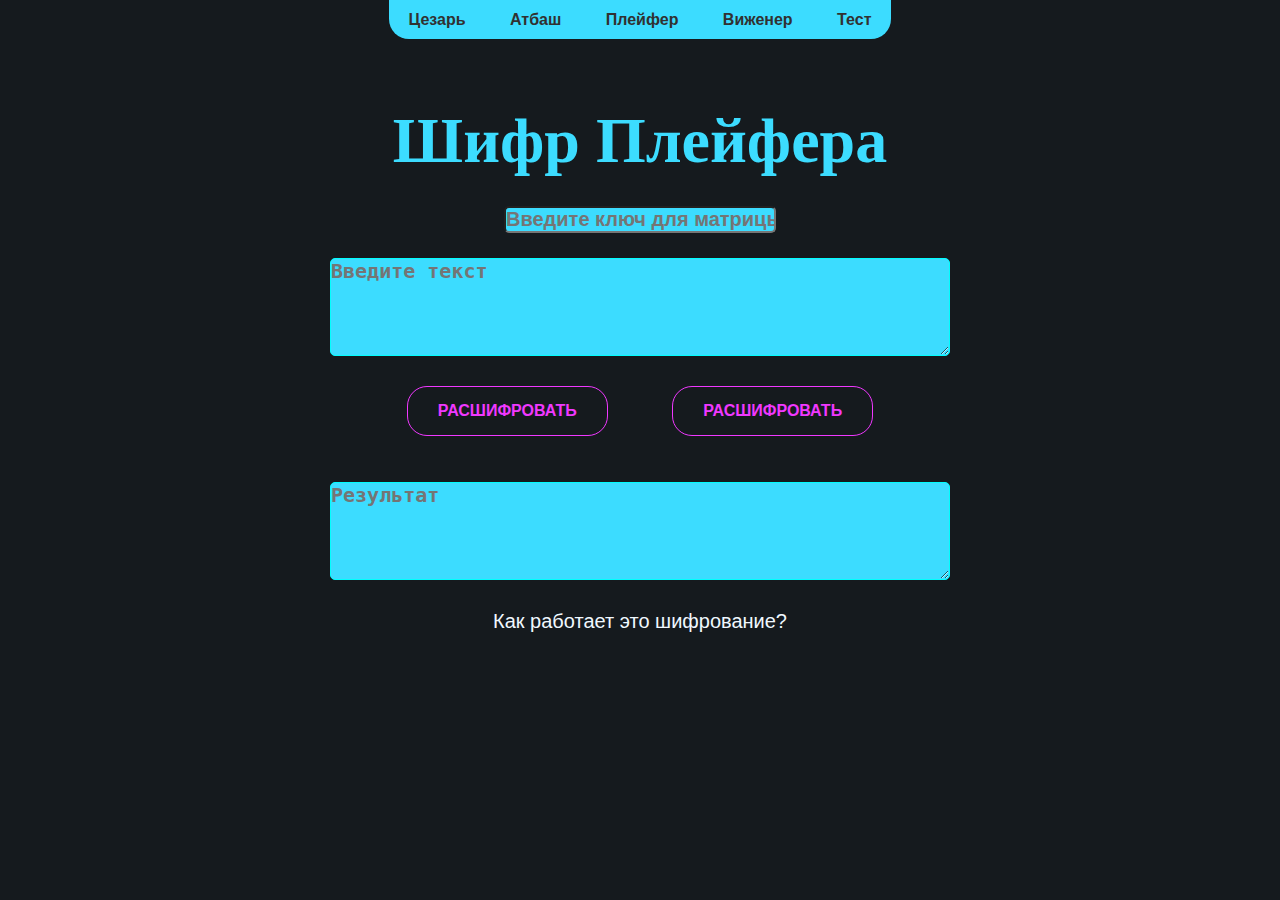
<file: pleyvera.html>
<!DOCTYPE html>
<html lang="ru">
<head>
    <meta charset="UTF-8">
    <meta name="viewport" content="width=device-width, initial-scale=1.0">
    <title>Шифр Плейфера</title>
    <style>
        body { font-family: Arial, sans-serif; }
        .matrix { margin-top: 20px; }
        .matrix table { border-collapse: collapse;color: #ffffff; }
        .matrix td { border: 1px solid #ffffff; padding: 10px; text-align: center; }
        .input-area { margin-top: 20px; }
        .result-area { margin-top: 20px; }
        .result-textarea { width: 100%; height: 100px; padding: 5px; }
    </style>
    <link rel="stylesheet" href="style4.css">
</head>
<body>

    <nav>
        <a href="chezar.html">Цезарь</a>
        <a href="athbash.html">Атбаш</a>
        <a href="pleyvera.html">Плейфер</a>
        <a href="index.html">Виженер</a>
        <a href="test.html">Тест</a>
    </nav>
    <div class="nen" style="margin-top: 5%;">
        <h1>Шифр Плейфера</h1>
      </div>


      <div style="margin-top: 2%;">
        <input type="text" id="key" placeholder="Введите ключ для матрицы" required>
    </div>
    <div style="margin-top: 2%;">
        <textarea id="text" rows="4" cols="50" placeholder="Введите текст" required></textarea>
    </div>
    <div style="margin-top: 2%;">
    <button class="neon-btn neon-btn--purple"  onclick="encrypt()">Расшифровать</button>
    <button class="neon-btn neon-btn--purple"  onclick="decrypt()">Расшифровать</button>
    </div>
    <div class="matrix" id="matrix"></div>
    <div style="margin-top: 2%;">
        <textarea id="result" rows="4" cols="50" placeholder="Результат" readonly></textarea>
    </div>
    <p style="color: aliceblue;font-size: 20px; margin-top: 2%;" title="Шифр Плейфера — это один из первых примеров биграммного шифра (шифрования парами букв), который был разработан в 1854 году Чарльзом Уитстоном, но известен под именем его популяризатора, барона Плейфера.

    Как работает шифр. Шифр использует матрицу 5×5, заполненную ключевым словом и остальными буквами алфавита (буквы I и J объединяются). Сообщение делится на пары, и каждая пара шифруется в зависимости от положения букв в матрице.">Как работает это шифрование?</p>
    <script>
        function createMatrix(key) {
            const matrix = [];
            const alphabet = "АБВГДЕЁЖЗИЙКЛМНОПРСТУФХЦЧШЩЪЫЬЭЮЯ";
            const used = new Set();

            key = key.toUpperCase().replace(/[^А-ЯЁ]/g, '').replace(/Й/g, 'И');
            for (let char of key) {
                if (!used.has(char)) {
                    used.add(char);
                    matrix.push(char);
                }
            }
            for (let char of alphabet) {
                if (!used.has(char)) {
                    used.add(char);
                    matrix.push(char);
                }
            }

            let html = '<table>';
            for (let i = 0; i < 5; i++) {
                html += '<tr>';
                for (let j = 0; j < 5; j++) {
                    html += '<td>' + matrix[i * 5 + j] + '</td>';
                }
                html += '</tr>';
            }
            html += '</table>';
            return { matrix, html };
        }

        function getPairs(text) {
            let pairs = [];
            text = text.toUpperCase().replace(/[^А-ЯЁ]/g, '').replace(/Й/g, 'И');
            for (let i = 0; i < text.length; i += 2) {
                let first = text[i];
                let second = text[i + 1] || 'Х'; 
                if (first === second) {
                    second = 'Х'; 
                    i--; 
                }
                pairs.push([first, second]);
            }
            return pairs;
        }

        function findPosition(char, matrix) {
            const index = matrix.indexOf(char);
            return { row: Math.floor(index / 5), col: index % 5 };
        }

        function encrypt() {
            const text = document.getElementById('text').value;
            const key = document.getElementById('key').value;
            const { matrix, html } = createMatrix(key);
            document.getElementById('matrix').innerHTML = html;

            const pairs = getPairs(text);
            let encryptedText = '';

            for (let [first, second] of pairs) {
                const { row: r1, col: c1 } = findPosition(first, matrix);
                const { row: r2, col: c2 } = findPosition(second, matrix);

                if (r1 === r2) {
                    encryptedText += matrix[r1 * 5 + (c1 + 1) % 5];
                    encryptedText += matrix[r2 * 5 + (c2 + 1) % 5];
                } else if (c1 === c2) {
                    encryptedText += matrix[((r1 + 1) % 5) * 5 + c1];
                    encryptedText += matrix[((r2 + 1) % 5) * 5 + c2];
                } else {
                    encryptedText += matrix[r1 * 5 + c2];
                    encryptedText += matrix[r2 * 5 + c1];
                }
            }
            document.getElementById('result').innerHTML = encryptedText;
        }function decrypt() {
            const text = document.getElementById('text').value;
            const key = document.getElementById('key').value;
            const { matrix, html } = createMatrix(key);
            document.getElementById('matrix').innerHTML = html;

            const pairs = getPairs(text);
            let decryptedText = '';

            for (let [first, second] of pairs) {
                const { row: r1, col: c1 } = findPosition(first, matrix);
                const { row: r2, col: c2 } = findPosition(second, matrix);

                if (r1 === r2) {
                    decryptedText += matrix[r1 * 5 + (c1 + 4) % 5];
                    decryptedText += matrix[r2 * 5 + (c2 + 4) % 5];
                } else if (c1 === c2) {
                    decryptedText += matrix[((r1 + 4) % 5) * 5 + c1];
                    decryptedText += matrix[((r2 + 4) % 5) * 5 + c2];
                } else {
                    decryptedText += matrix[r1 * 5 + c2];
                    decryptedText += matrix[r2 * 5 + c1];
                }
            }
            document.getElementById('result').innerHTML = decryptedText;
        }
    </script>
</body>
</html>
</file>
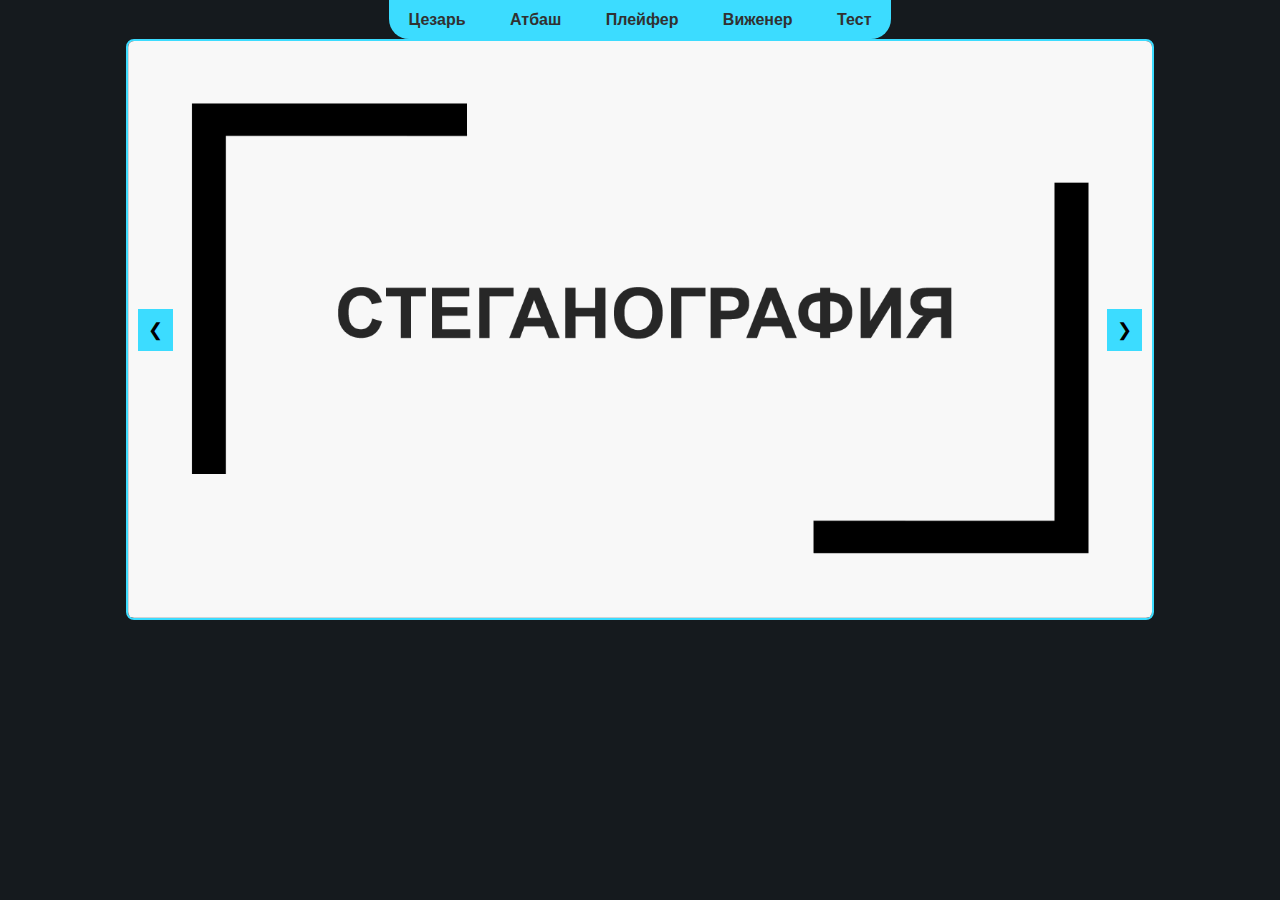
<file: test.html>
<!DOCTYPE html>
<html lang="en">
<head>
    <meta charset="UTF-8">
    <meta name="viewport" content="width=device-width, initial-scale=1.0">
    <title>Document</title>
    <link rel="stylesheet" href="style5.css">
</head>

<body>
    <nav>
        <a href="chezar.html">Цезарь</a>
        <a href="athbash.html">Атбаш</a>
        <a href="pleyvera.html">Плейфер</a>
        <a href="index.html">Виженер</a>
        <a href="test.html">Тест</a>
    </nav>
    
<div id="slideshow">
    <img src="1.png" alt="Слайд 1" class="slide active">
    <img src="2.png" alt="Слайд 2" class="slide">
    <img src="3.png" alt="Слайд 3" class="slide">
    <img src="4.png" alt="Слайд 3" class="slide">
    <img src="5.png" alt="Слайд 3" class="slide">
    
    <button class="button prev" onclick="changeSlide(-1)">&#10094;</button>
    <button class="button next" onclick="changeSlide(1)">&#10095;</button>
</div>

<script>
    let slideIndex = 0;
    showSlide(slideIndex);

    function changeSlide(n) {
        showSlide(slideIndex += n);
    }

    function showSlide(n) {
        const slides = document.getElementsByClassName("slide");
        if (n >= slides.length) { slideIndex = 0; }
        if (n < 0) { slideIndex = slides.length - 1; }

        for (let i = 0; i < slides.length; i++) {
            slides[i].style.display = "none";
        }
        slides[slideIndex].style.display = "block";
    }

    // Автоматическое изменение слайдов каждые 5 секунд
    setInterval(() => changeSlide(1), 50000);
</script>

</body>
</html>
</file>
<file: style4.css>
body{
    background-color: black;
    margin: 0;
    display: flex;
    flex-direction: column;
    align-items: center;
}

textarea{
    background-color:#3CDCFF;
    border-color:cyan;
    border-radius: 5px;
    color: #000000;
    font-weight:bolder;
    font-size: 20px;
}
input{
    background-color:#3CDCFF;
    border-radius: 5px;
    color: #000000;
    font-weight:bolder;
    font-size: 20px;
}

.nen {
    animation: neonAnim 2s alternate-reverse infinite;
    color: #3CDCFF;
    font-family: Cursive;
    font-size: 32px;
}
@keyframes neonAnim {
from {
    text-shadow:
      0 0 13px rgba(60, 220, 255, .7),
      0 0 43px rgba(60, 220, 255, .7),
      0 0 103px rgba(60, 220, 255, .7);
  }
  to {
    text-shadow:
      0 0 8px rgba(60, 220, 255, .7),
      0 0 23px rgba(60, 220, 255, .7),
      0 0 63px rgba(60, 220, 255, .7);
  }
}
@import url("https://fonts.googleapis.com/css2?family=Roboto:ital,wght@0,100;0,300;0,400;0,500;0,700;0,900;1,100;1,300;1,400;1,500;1,700;1,900&display=swap");

* {
  margin: 0;
  padding: 0;
  box-sizing: border-box;
}
nav { background-color:#3CDCFF;border-radius: 0px 0px 20px 20px;}
nav a {
    font-weight: bolder;
    color: rgb(49, 49, 49);
    text-decoration: none;
    padding: 10px 20px;
    display: inline-block;
}
*,
*::after,
*::before {
  box-sizing: inherit;
}

body {
  font-family: "Roboto", sans-serif;
  font-size: 16px;
  line-height: 1.2;
  width: 100%;
  min-height: 100vh;
  background-color: #151a1e;
}

.container {
  display: flex;
  align-items: center;
  height: 100vh;
  justify-content: center;
}

.neon-btn {
  border: 1px solid;
  background-color: transparent;
  text-transform: uppercase;
  font-size: 16px;
  padding: 15px 30px;
  transition: 0.2s;
  border-radius: 20px;
  font-weight:bolder;
  margin-right:30px;
  margin-left: 30px;
  font-family:Arial, Helvetica, sans-serif;
}

.neon-btn--purple {
  color: #f038ff;
}

.neon-btn--purple:hover {
  background-color: #f038ff;
  color: #fff;
  border: 1px solid #f038ff;
  box-shadow: 10px 10px 100px 6px #f038ff;
}
</file>
<file: style5.css>
body{
    background-color: black;
    margin: 0;
    display: flex;
    flex-direction: column;
    align-items: center;
}
nav { background-color:#3CDCFF;border-radius: 0px 0px 20px 20px;}
nav a {
    font-weight: bolder;
    color: rgb(49, 49, 49);
    text-decoration: none;
    padding: 10px 20px;
    display: inline-block;
}
body {
    font-family: "Roboto", sans-serif;
    font-size: 16px;
    line-height: 1.2;
    width: 100%;
    min-height: 100vh;
    background-color: #151a1e;
  }
  img{
    height: 80%;
    width: 80%;
  }
 
#slideshow {
    position: relative;
    width: 80%;
    overflow: hidden;
    border: 2px solid #3CDCFF;
    border-radius: 8px;
}
.slide {
    display: none;
    width: 100%;
    height: auto;
}
.active {
    display: block;
}
.button {
    position: absolute;
    top: 50%;
    transform: translateY(-50%);
    background-color: #3CDCFF;
    border: none;
    padding: 10px;
    cursor: pointer;
    font-size: 18px;
}
.prev {
    left: 10px;
}
.next {
    right: 10px;
}
</file>
